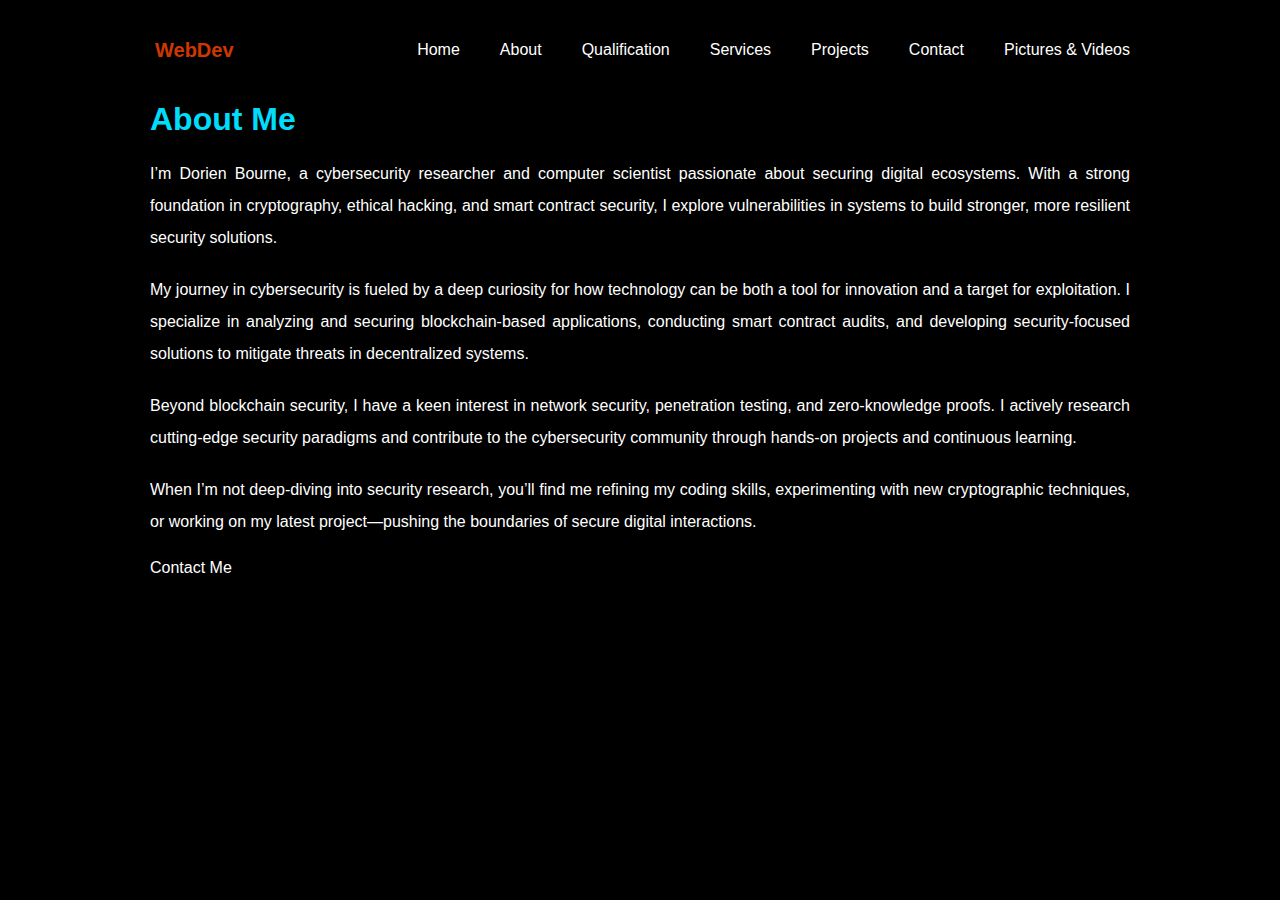
<file: about.html>
<!DOCTYPE html>
<html lang="en">
<head>
    <meta charset="UTF-8">
    <meta name="viewport" content="width=device-width, initial-scale=1.0">
    <title>About Us</title>
    <link rel="stylesheet" href="style.css">
</head>

 <!--= Header =-->
<header id="header" class="header">
    <div class="container">
        <nav class="nav">
            <a href="index.html" class="nav__brand">
                <i class="ri-code-s-slash-line"></i>WebDev
            </a>
            <div class="nav__menu" id="nav-menu">
                <ul class="nav__list">
                    <li class="nav__item">
                        <a href="index.html">Home</a>
                    </li>
                    <li class="nav__item">
                        <a href="#about" class="nav__link">About</a>
                    </li>
                    <li class="nav__item">
                        <a href="#qualification" class="nav__link">Qualification</a>
                    </li>
                    <li class="nav__item">
                        <a href="#service" class="nav__link">Services</a>
                    </li>
                    <li class="nav__item">
                        <a href="#project" class="nav__link">Projects</a>
                    </li>
                    <li class="nav__item">
                        <a href="#contact" class="nav__link">Contact</a>
                    </li>
                    <li class="nav__item">
                        <a href="media.html" class="nav__link">Pictures & Videos</a>
                    </li>
                </ul>
            </div>
            <div class="nav__toggle">
                <i id="nav-toggle" class="ri-menu-3-line"></i>
            </div>
        </nav>
    </div>
</header>
<body>
    <div class="container">
        <h1 style='margin-bottom: 20px;'>About Me</h1>

        
        <p style='line-height: 2; text-align: justify; margin-bottom: 20px;'>I’m Dorien Bourne, a cybersecurity researcher and computer scientist passionate about securing digital ecosystems. With a strong foundation in cryptography, ethical hacking, and smart contract security, I explore vulnerabilities in systems to build stronger, more resilient security solutions.</p>
        <p style='line-height: 2; text-align: justify; margin-bottom: 20px;'>My journey in cybersecurity is fueled by a deep curiosity for how technology can be both a tool for innovation and a target for exploitation. I specialize in analyzing and securing blockchain-based applications, conducting smart contract audits, and developing security-focused solutions to mitigate threats in decentralized systems.</p>
        <p style='line-height: 2; text-align: justify; margin-bottom: 20px;'>Beyond blockchain security, I have a keen interest in network security, penetration testing, and zero-knowledge proofs. I actively research cutting-edge security paradigms and contribute to the cybersecurity community through hands-on projects and continuous learning.</p>
        <p style='line-height: 2; text-align: justify; margin-bottom: 20px;'>When I’m not deep-diving into security research, you’ll find me refining my coding skills, experimenting with new cryptographic techniques, or working on my latest project—pushing the boundaries of secure digital interactions.</p>
        <a href="mailto:your.email@example.com" class="contact-btn">Contact Me</a>
    </div>
</body>
</html>
</file>
<file: style.css>
:root {
    --color-primary: rgba(255, 68, 0, 0.836);
    --color-primary-dark: rgb(255, 68, 0);
    --color-bg-primary: black;
    --color-bg-secondary: #242424;
    --color-bg-footer: #151515;
    --color-white: #00ddfa;
    --color-text: #fff;
    --color-border: #373737;
  
    --ff-body: 'Manrope', sans-serif;
    --fs-sm: 1.4rem;
    --fs-md: 1.6rem;
    --fs-lg: 2rem;
    --fs-xl: 2.4rem;
    --fs-xxl: 3.2rem;
    --fs-biggest: clamp(3rem, 8vw, 5rem);
    --fw-regular: 400;
    --fw-medium: 500;
    --fw-semibold: 600;
    --fw-bold: 700;
  
    --zindex-menu: 1000;
    --zindex-fixed: 1010;
  
    --width-container: 98rem;
    --height-header: 10rem;
    --height-header--scroll: 8rem;
  
    --transition: all 0.4s cubic-bezier(0.645, 0.045, 0.355, 1);
    --box-shadow: 0px 4px 10px rgba(0, 0, 0, 0.1);
  }
  
  *,
  *::before,
  *::after {
    box-sizing: border-box;
  }
  
  h1,
  h2,
  h3,
  h4 {
    color: var(--color-white);
    font-weight: var(--fw-bold);
  }
  
  html {
    font-size: 62.5%;
    scroll-behavior: smooth;
  }
  
  body,
  h1,
  h2,
  h3,
  h4,
  ul,
  p {
    margin: 0;
    padding: 0;
  }
  
  ul {
    list-style-type: none;
  }
  
  img {
    max-width: 100%;
    display: block;
  }
  
  a {
    text-decoration: none;
    color: var(--color-text);
  }
  
  main {
    overflow: hidden;
  }
  
  body {
    background-color: var(--color-bg-primary);
    font-family: var(--ff-body);
    font-size: var(--fs-md);
    color: var(--color-text);
    margin-top: var(--height-header);
    line-height: 1.2;
  }
  
  .container {
    width: 90%;
    max-width: var(--width-container);
    margin: auto;
  }
  
  .section {
    padding: 5rem 0;
  }
  
  .section__header {
    margin: 8rem 0;
    text-align: center;
  }
  
  .section__title {
    font-size: var(--fs-xl);
    margin-bottom: 0.5rem;
  }
  
  .section__subtitle {
    font-weight: var(--fw-bold);
    font-size: var(--fs-md);
    position: relative;
  }
  
  .section__subtitle::after {
    position: absolute;
    content: "";
    width: 50%;
    height: 0.5rem;
    background-color: var(--color-primary);
    bottom: -1.5rem;
    left: 50%;
    transform: translateX(-50%);
  }
  
  .d-grid {
    display: grid;
    gap: 3rem;
  }
  
  .btn {
    display: inline-block;
    padding: 1.5rem 4rem;
    color: var(--color-white);
    font-weight: var(--fw-semibold);
    transition: var(--transition);
  }
  
  .btn--primary {
    background-color: var(--color-primary);
    color: var(--color-white);
  }
  
  .btn--primary:hover {
    background-color: var(--color-primary-dark);
  }
  
  .btn--secondary {
    background-color: var(--color-white);
    color: var(--color-bg-primary);
  }
  
  .btn--secondary:hover {
    background-color: var(--color-primary);
    color: var(--color-white);
  }
  
  .header {
    background-color: var(--color-bg-primary);
    position: fixed;
    top: 0;
    left: 0;
    right: 0;
    display: flex;
    align-items: center;
    height: var(--height-header);
    z-index: var(--zindex-menu);
    transition: var(--transition);
  }
  
  .header--scroll {
    height: var(--height-header--scroll);
    box-shadow: var(--box-shadow);
  }
  
  .nav {
    display: flex;
    justify-content: space-between;
    align-items: center;
    width: 100%;
    height: 100%;
  }
  
  .nav__brand {
    font-size: var(--fs-lg);
    font-weight: var(--fw-bold);
    color: var(--color-primary);
    display: flex;
    align-items: center;
    column-gap: 0.5rem;
  }
  
  .nav__brand i {
    color: var(--color-white);
  }
  
  .nav__list {
    display: flex;
    column-gap: 4rem;
  }
  
  .nav__link {
    transition: var(--transition);
  }
  
  .nav__link:hover {
    color: var(--color-primary);
  }
  
  .nav__toggle {
    display: none;
    font-size: var(--fs-xl);
    color: var(--color-white);
    cursor: pointer;
    transition: var(--transition);
  }
  
  .nav__toggle:hover {
    color: var(--color-primary);
  }
  
  @media screen and (max-width: 968px) {
    .nav__list {
      flex-direction: column;
      justify-content: center;
      align-items: center;
      row-gap: 4rem;
    }
  
    .nav__menu {
      position: fixed;
      top: 0;
      bottom: 0;
      left: 0;
      right: 0;
      background-color: var(--color-bg-primary);
      display: none;
      justify-content: center;
      transition: var(--transition);
    }
  
    .nav__menu--open {
      display: flex;
    }
  
    .nav__toggle {
      display: block;
    }
  
    .nav__brand,
    .nav__toggle {
      z-index: var(--zindex-fixed);
    }
  }
  
  .hero__wrapper {
    min-height: calc(100vh - var(--height-header));
    padding: 5rem 0;
  }
  
  .hero__content {
    text-align: center;
  }
  
  .hero__title {
    font-size: var(--fs-biggest);
    margin-bottom: 5rem;
    position: relative;
  }
  
  .hero__title::after {
    position: absolute;
    content: "";
    background-color: var(--color-primary);
    width: 10rem;
    height: 0.5rem;
    bottom: -2rem;
    left: 50%;
    transform: translateX(-50%);
  }
  
  .hero__description {
    margin-bottom: 5rem;
    line-height: 1.5;
  }
  
  .hero__info {
    border-top: 1px solid var(--color-border);
    padding-top: 2rem;
    display: flex;
    flex-wrap: wrap;
    justify-content: center;
    gap: 5rem;
  }
  
  .hero__info-number {
    font-size: var(--fs-xxl);
    font-weight: var(--fw-bold);
    color: var(--color-white);
    margin-bottom: 1rem;
  }
  
  .hero__info-title {
    font-size: var(--fs-sm);
    font-weight: var(--fw-regular);
    color: var(--color-text);
  }
  
  @media screen and (max-width: 968px) {
    .hero__img {
      width: 280px;
      justify-self: center;
    }
  }
  
  .about__content {
    max-width: 50rem;
    margin: auto;
    margin-bottom: 2rem;
    text-align: center;
  }
  
  .about__title {
    font-size: var(--fs-xxl);
    margin-bottom: 3rem;
  }
  
  .about__description {
    margin-bottom: 3rem;
  }
  
  .skills {
    justify-self: center;
  }
  
  .skills__title {
    font-size: var(--fs-lg);
    text-align: center;
    margin-bottom: 3rem;
  }
  
  .skills__wrapper {
    display: flex;
    justify-content: center;
    gap: 2rem;
  }
  
  .skills__content {
    background-color: var(--color-bg-secondary);
    box-shadow: var(--box-shadow);
    padding: 3rem;
  }
  
  .skills__item {
    margin-bottom: 1rem;
  }
  
  .skills__subtitle {
    text-align: center;
    margin-bottom: 2rem;
  }
  
  .skills__item i {
    color: var(--color-primary);
  }
  
  .qualification__wrapper {
    margin-bottom: 5rem;
  }
  
  .qualification__content {
    row-gap: 5rem;
  }
  
  .qualification__name {
    display: flex;
    column-gap: 1rem;
    font-size: var(--fs-lg);
    margin-bottom: 5rem;
    padding-bottom: 1rem;
    border-bottom: 1px solid var(--color-border);
  }
  
  .qualification__title {
    font-size: var(--fs-md);
    font-weight: var(--fw-medium);
    margin-bottom: 1rem;
  }
  
  .qualification__description {
    margin-bottom: 2rem;
  }
  
  .qualification__date {
    font-size: var(--fs-sm);
    font-weight: var(--fw-semibold);
  }
  
  .qualification__footer {
    border-top: 1px solid var(--color-border);
    margin-top: 10rem;
    padding-top: 4rem;
    text-align: center;
  }
  
  .qualification__footer-text {
    font-size: var(--fs-xl);
    font-weight: var(--fw-bold);
    color: var(--color-white);
    margin-bottom: 2rem;
  }
  
  .service__card {
    background-color: var(--color-bg-secondary);
    box-shadow: var(--box-shadow);
    padding: 5rem 3.5rem;
    width: 100%;
    max-width: 30rem;
    justify-self: center;
    transition: var(--transition);
  }
  
  .service__card:hover {
    background-color: var(--color-primary);
  }
  
  .service__card:hover .service__link {
    color: var(--color-white);
  }
  
  .service__icon {
    font-size: 3.5rem;
    color: var(--color-white);
    margin-bottom: 1.5rem;
  }
  
  .service__title {
    font-size: var(--fs-lg);
    margin-bottom: 3rem;
  }
  
  .project__content {
    width: 100%;
    max-width: 30rem;
    justify-self: center;
  }
  
  .project__img {
    margin-bottom: 2rem;
  }
  
  .project__title {
    color: var(--color-white);
    font-size: var(--fs-lg);
    margin-bottom: 1rem;
  }
  
  .project__description {
    margin-bottom: 2rem;
  }
  
  .project__link {
    font-size: var(--fs-sm);
    text-transform: uppercase;
    color: var(--color-white);
    display: flex;
    align-items: center;
    column-gap: 0.5rem;
    transition: var(--transition);
  }
  
  .project__link:hover {
    color: var(--color-primary);
    column-gap: 1rem;
  }
  
  .testimonial__card {
    background-color: var(--color-bg-secondary);
    box-shadow: var(--box-shadow);
    padding: 3rem 5rem;
    width: 100%;
    max-width: 50rem;
    text-align: center;
    justify-self: center;
    margin-bottom: 2rem;
  }
  
  .testimonial__img {
    max-width: 10rem;
    border-radius: 50%;
    margin: auto;
    margin-bottom: 3rem;
  }
  
  .testimonial__description {
    color: var(--color-white);
    margin-bottom: 3rem;
  }
  
  .testimonial__name {
    font-size: var(--fs-md);
    margin-bottom: 0.5rem;
  }
  
  .testimonial__occupation {
    font-size: var(--fs-sm);
  }
  
  .testimonial__wrapper .swiper-wrapper {
    padding-bottom: 5rem;
  }
  
  .testimonial__wrapper .swiper-pagination-bullets {
    justify-content: space-around;
  }
  
  .testimonial__wrapper .swiper-pagination-bullet {
    background-color: var(--color-text);
    border-radius: 0;
    width: 3rem;
    height: 0.5rem;
  }
  
  .testimonial__wrapper .swiper-pagination-bullet-active {
    background-color: var(--color-primary);
  }
  
  .contact__wrapper {
    border-top: 1px solid var(--color-border);
    padding-top: 3rem;
    text-align: center;
  }
  
  .contact__title {
    font-size: var(--fs-xxl);
    margin-bottom: 2rem;
  }
  
  .contact__content {
    max-width: 45rem;
    margin: auto;
  }
  
  .contact__description {
    margin-bottom: 2rem;
  }
  
  .footer {
    background-color: var(--color-bg-footer);
    padding: 5rem 0;
  }
  
  .footer__wrapper {
    border-bottom: 1px solid var(--color-bg-secondary);
    padding: 5rem 0;
    gap: 5rem;
  }
  
  .footer__title {
    font-size: var(--fs-lg);
    margin-bottom: 2rem;
  }
  
  .footer__social-list {
    display: flex;
    gap: 3rem;
  }
  
  .footer__social-link {
    font-size: 2rem;
    color: var(--color-text);
    transition: var(--transition);
  }
  
  .footer__contact {
    font-size: var(--fs-lg);
    color: var(--color-text);
    font-weight: var(--fw-bold);
    text-decoration: underline;
    transition: var(--transition);
  }
  
  .footer__social-link:hover,
  .footer__contact:hover {
    color: var(--color-primary);
  }
  
  .footer__copyright {
    font-size: var(--fs-sm);
    text-align: center;
    padding-top: 3rem;
  }
  
  ::-webkit-scrollbar {
    width: 1rem;
    border-radius: 0.5rem;
    background-color: var(--color-bg-secondary);
  }
  
  ::-webkit-scrollbar-thumb {
    background-color: var(--color-text);
    border-radius: 0.5rem;
  }
  
  ::-webkit-scrollbar-thumb:hover {
    background-color: var(--color-primary);
  }
  
  
  @media screen and (min-width: 560px) {
    .service__wrapper {
      grid-template-columns: repeat(2, 250px);
      justify-content: center;
    }
  
    .qualification__content {
      grid-template-columns: repeat(2, 1fr);
    }
  
    .qualification__footer {
      text-align: initial;
      display: flex;
      justify-content: space-between;
      align-items: center;
    }
  
    .qualification__footer-text {
      margin: 0;
    }
  
    .project__wrapper {
      grid-template-columns: repeat(2, 250px);
      justify-content: center;
    }
  
    .footer__wrapper {
      grid-template-columns: repeat(2, 1fr);
    }
  }
  
  @media screen and (min-width: 768px) {
    .hero__wrapper {
      grid-template-columns: repeat(2, 1fr);
      align-items: center;
    }
  
    .hero__content {
      text-align: initial;
    }
  
    .hero__title::after {
      transform: none;
      left: 0;
    }
  
    .hero__info {
      justify-content: initial;
    }
  
    .hero__img {
      justify-self: flex-end;
    }
  }
  
  
  @media screen and (min-width: 968px) {
    .about__wrapper {
      grid-template-columns: repeat(2, 1fr);
    }
  
    .about__content {
      margin: 0;
    }
  
    .about__content,
    .skills__title {
      text-align: initial;
    }
  
    .qualification__content,
    .service__wrapper,
    .project__wrapper {
      grid-template-columns: repeat(3, 1fr);
    }
  
    .contact__wrapper {
      display: flex;
      justify-content: space-between;
      align-items: center;
    }
  
    .contact__content {
      margin: 0;
      text-align: initial;
    }
  
    .footer__wrapper {
      grid-template-columns: repeat(3, 1fr);
    }
  }

  .gallery {
    display: grid;
    grid-template-columns: repeat(auto-fit, minmax(300px, 1fr));
    gap: 20px;
    justify-content: center;
    max-width: 1200px;
    margin: auto;
}
.media-item {
    background: white;
    padding: 10px;
    border-radius: 8px;
    box-shadow: 0 0 10px rgba(0, 0, 0, 0.1);
    display: flex;
    flex-direction: column;
    align-items: center;
}
.media-item img, .media-item video {
    width: 100%;
    border-radius: 8px;
}
.caption {
    margin-top: 10px;
    font-size: 14px;
    color: #333;
    max-width: 90%;
}
</file>
